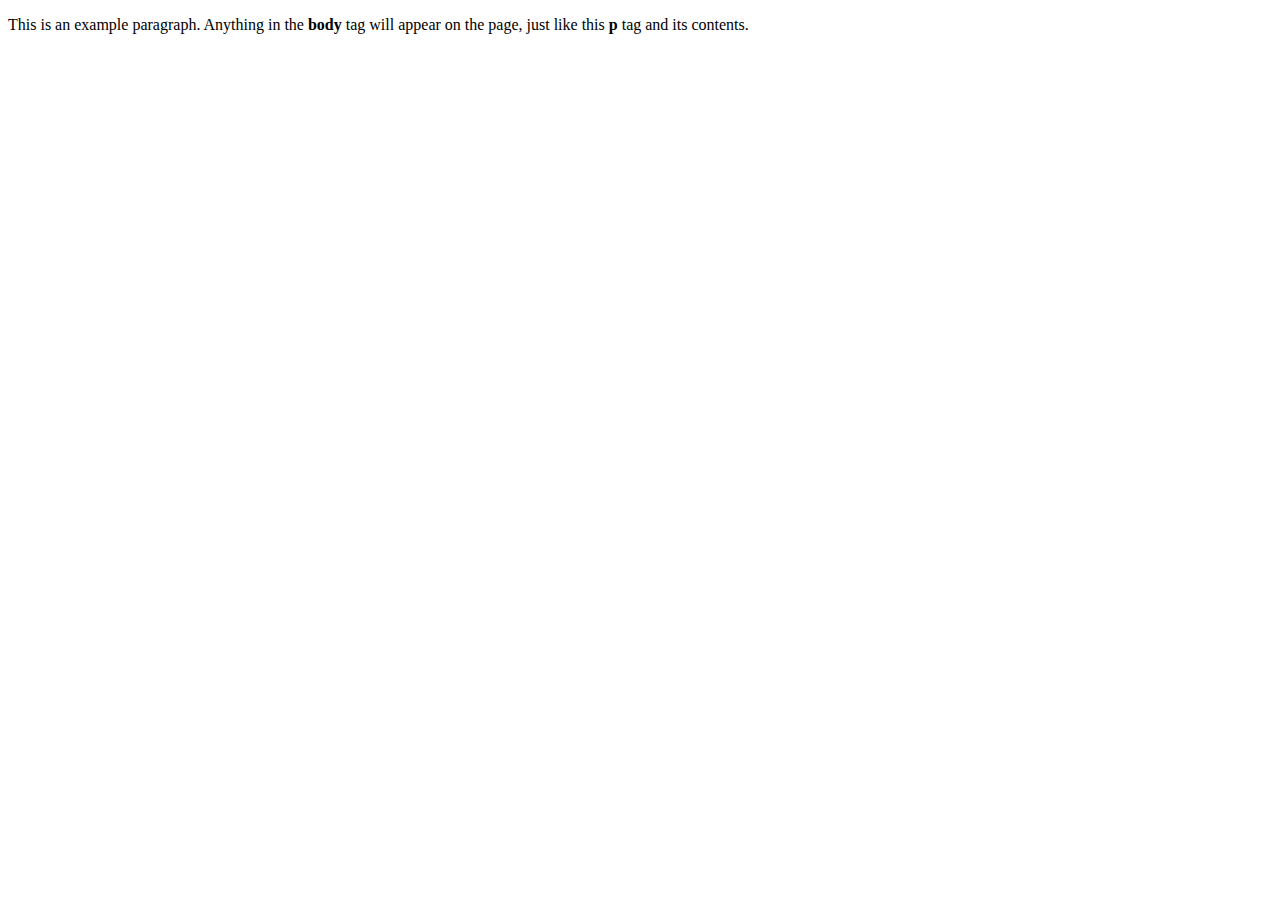
<file: index.html>
<!doctype html>
<html>
  <head>
    <title>This is the title of the webpage!</title>
  </head>
  <body>
    <p>This is an example paragraph. Anything in the <strong>body</strong> tag will appear on the page, just like this <strong>p</strong> tag and its contents.</p>
  </body>
</html>
</file>
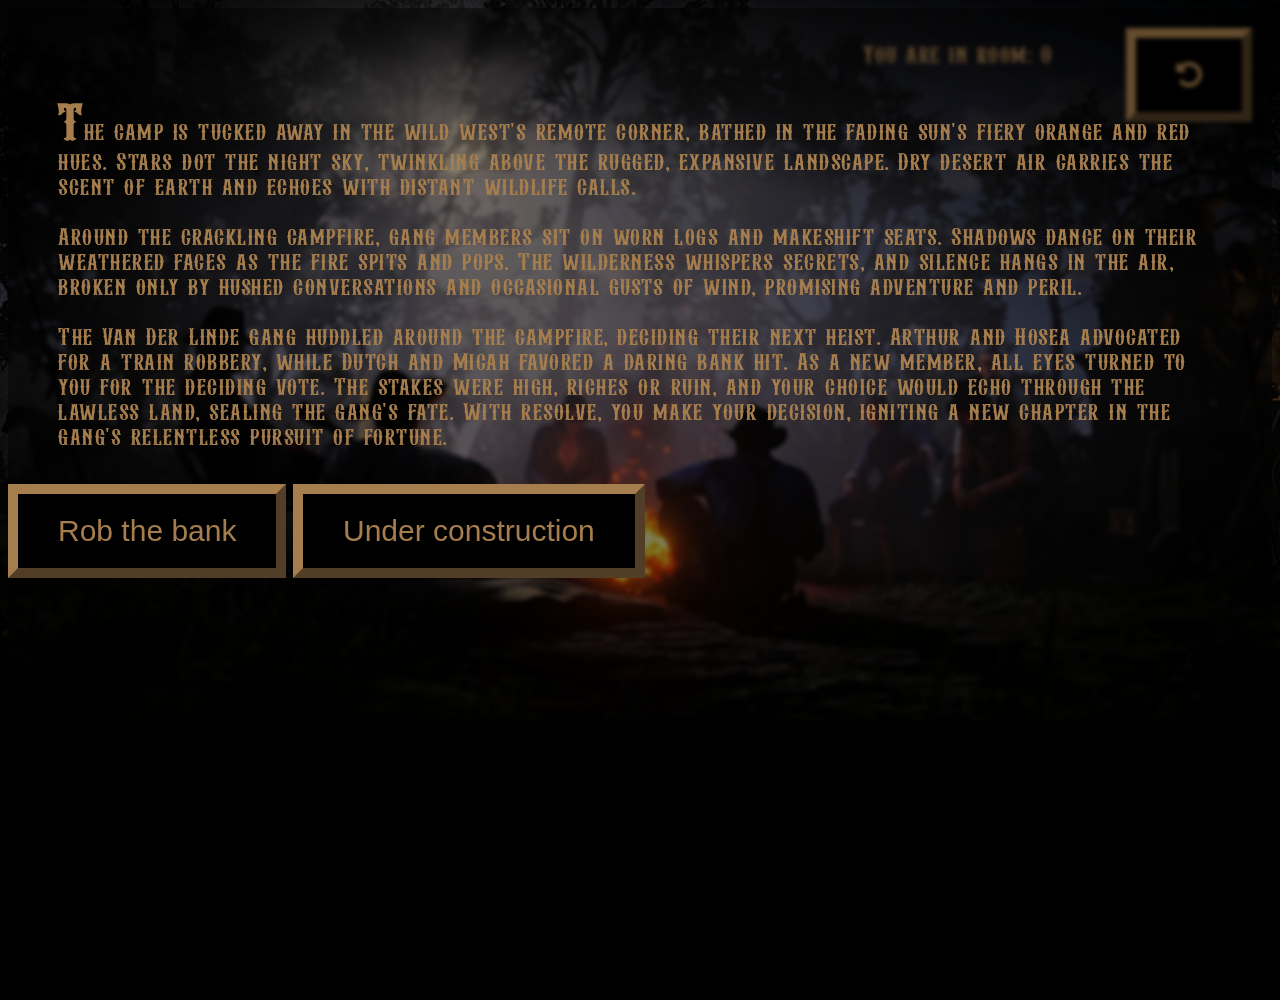
<file: .github/workflows/docs/index.html>
<!DOCTYPE html>
<html lang="en">
  <head>
    <meta charset="UTF-8" />
    <meta name="viewport" content="width=device-width, initial-scale=1.0" />
    <link rel="stylesheet" href="style.css" />
    <link href="https://cdn.jsdelivr.net/npm/bootstrap@5.0.2/dist/css/bootstrap.min.css" rel="stylesheet" integrity="sha384-EVSTQN3/azprG1Anm3QDgpJLIm9Nao0Yz1ztcQTwFspd3yD65VohhpuuCOmLASjC" crossorigin="anonymous">
    <title>Document</title>
    <link rel="stylesheet" href="https://cdnjs.cloudflare.com/ajax/libs/font-awesome/4.7.0/css/font-awesome.min.css">
  </head>
  <body id="BackBody">
<label id="currentRoom"  for="currentRoom" class="currentRoom">You are in room 0</label>
    <button title="Restart" id="restart" type="button" class="buttons m-4" onclick="restartRoom()"><i class="fa fa-undo"></i></button>

    <div class="row d-flex justify-content-start">
    <div class="col-lg-5 col-sm-9 text">
      <br style="height:0px; width:0px;" id="top">
      <p class="h2" id="desc"></p>
        
        
        <div class="p-5 d-flex">
          <a href="#top"><button id="button_text" type="button" class="m-5 buttons" onclick="room1()"></button></a>
          <a href="#top"><button id="button_text2" type="button" class="m-5 buttons" onclick="room2()"></button></a>
      </div>


    </div>
    
    </div>
    <script src="code.js"></script>
  </body>
</html>
</file>
<file: .github/workflows/docs/style.css>
@font-face{
    font-family: MyFont;
    src: url(Albertson.ttf);
}




body{
  font-family: MyFont !important; 
  letter-spacing: 1.5px !important;
  background-image: url(img/Camp.jpg);
  background-repeat: no-repeat;
  background-size: 100%;
  position: fixed;
  overflow: hidden;
  background-color:black !important;
}

.text{
  background-color: rgba(0,0,0,0.4);
  backdrop-filter:blur(2px);
  color:rgb(166, 126, 77);
  width: auto;
  height: 1000px;
  overflow: auto;
}

::-webkit-scrollbar {
  width: 0px;
}

.h2{
  padding:50px;
  padding-bottom:10px;
  font-size:24px;
}

.buttons{
  padding: 20px 40px;
  font-size: 30px;
  border-width: 10px;
  border-color: rgb(166, 126, 77);
  background-color: black;
  color: rgb(166, 126, 77);
}
strong{
  font-size:50px;
}
#restart{
  position: absolute;
  top: 0;
  right: 0;
  margin: 20px;
}
.currentRoom{
  font-size: 24px;
  top: 15px;
  right: 200px;
  margin: 20px;
  position: absolute;
  color:rgb(166, 126, 77);
}
</file>
